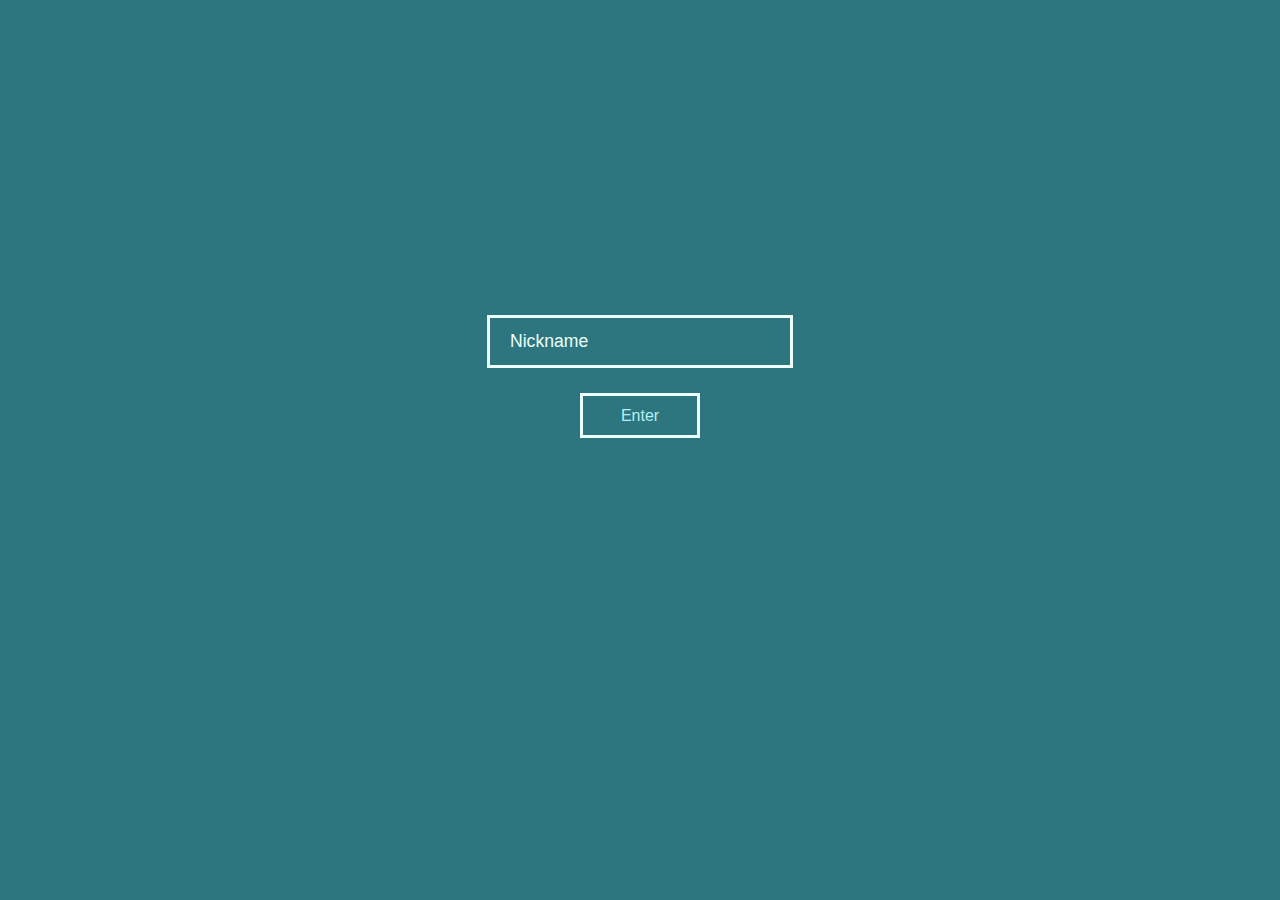
<file: index.html>
<!DOCTYPE HTML>
<html>
    <head>
        <title>LiveChat | Login</title>
        <link href = "login.css" type = text/css rel = stylesheet>
        <script src = 'https://cdn.firebase.com/js/client/2.4.1/firebase.js'></script>
        <script src = 'https://ajax.googleapis.com/ajax/libs/jquery/1.11.1/jquery.min.js'></script>
    </head>
    <body>
        <div id = 'login-panel'>
            <input type = text id = 'email' placeholder = "Nickname" autocorrect="off" autocapitalize="off" 
spellcheck="false">
            <button type = "button" onclick = "login()">Enter</button>
        </div>
        <script src = 'login.js'></script>
    </body>
</html>
</file>
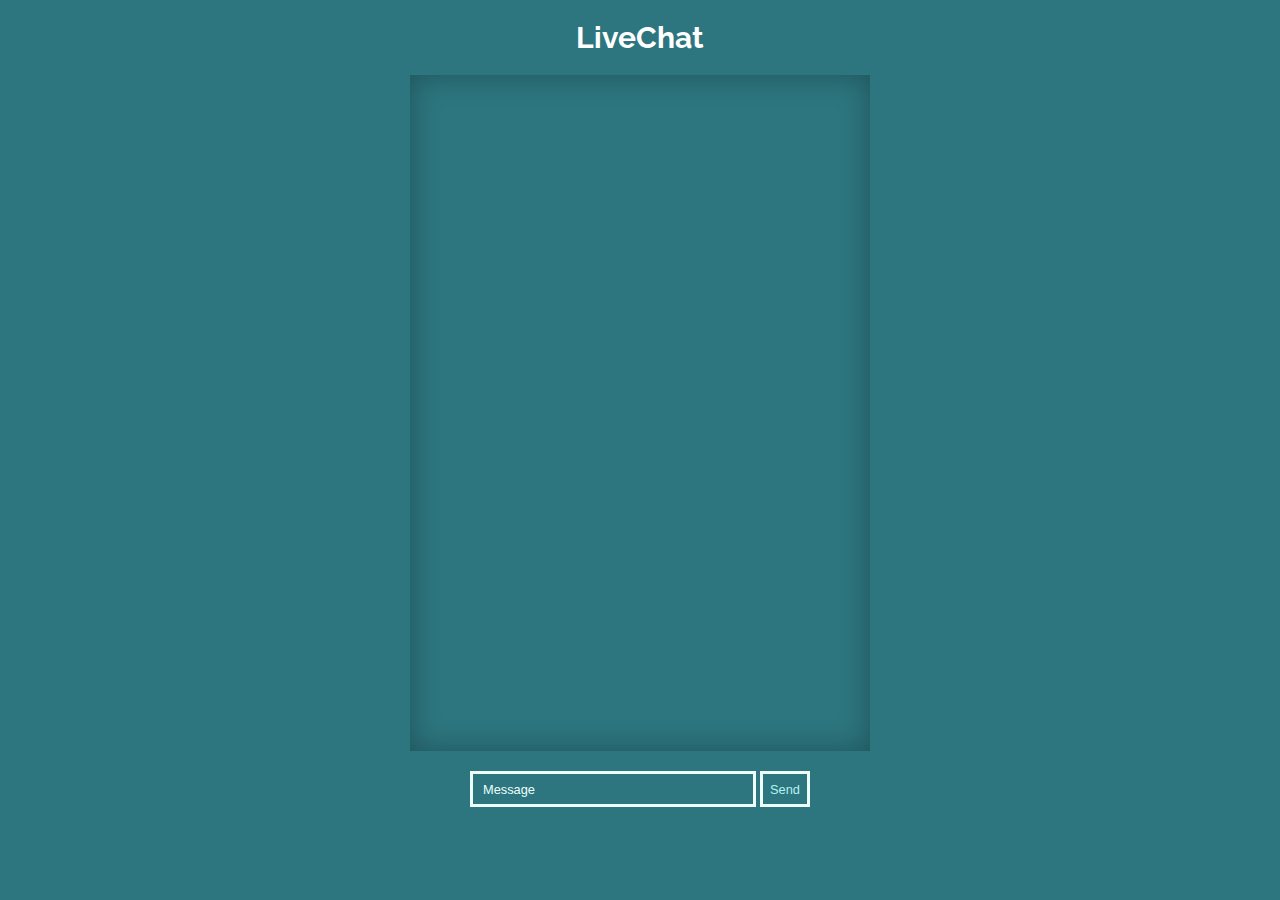
<file: chat.html>
<!DOCTYPE HTML>
<html>
    <head>
        <title>LiveChat</title>
        <link href = "chat.css" type = text/css rel = stylesheet>
        <link href='https://fonts.googleapis.com/css?family=Raleway' rel='stylesheet' type='text/css'>
        <script src = 'https://cdn.firebase.com/js/client/2.4.1/firebase.js'></script>
        <script src = 'https://ajax.googleapis.com/ajax/libs/jquery/1.11.1/jquery.min.js'></script>
    </head>
    <body>
        <h1>LiveChat</h1>
        <div id = 'messagesDiv'></div>
        <input type = 'text' id = 'messageInput' placeholder= "Message" autocorrect="off" autocapitalize="off" 
spellcheck="false">
        <button type = "button" onclick= "send()">Send</button>
        <script src = "chat.js"></script>
    </body>
</html>
</file>
<file: login.css>
body {
    background-color: #2D767F;
}

#login-panel {
    margin: auto;
    margin-top: 35vh;
    width: 500px;
    text-align: center;
}

input {
    margin: auto;
    display: block;
    width: 260px;
    height: 45px;
    padding-left: 20px;
    padding-right: 20px;
    color: #B4F1F1;
    border: 3px solid #ECFFFB;
    background-color: transparent;
    margin-top: 15px;
    font-size: 110%;
}

input:focus {
    outline: none; 
    border-style: double;
}

button {
    border: 3px solid #ECFFFB;
    background-color: transparent;
    color: #B4F1F1;
    width: 120px;
    height: 45px;
    margin-top: 25px;
    margin-left: 7px;
    margin-right: 7px;
    font-size: 100%;    
}

button:hover {
    border-color: #B4F1F1;
}

::-webkit-input-placeholder { /* WebKit, Blink, Edge */
    color: #ECFFFB;
}
:-moz-placeholder { /* Mozilla Firefox 4 to 18 */
    color: #ECFFFB;
    opacity: 1;
}
::-moz-placeholder { /* Mozilla Firefox 19+ */
    color: #ECFFFB;
    opacity: 1;
}
:-ms-input-placeholder { /* Internet Explorer 10-11 */
    color: #ECFFFB;
}
:placeholder-shown { /* Standard (https://drafts.csswg.org/selectors-4/#placeholder) */
    color: #ECFFFB;
}
</file>
<file: chat.css>
body {
    background-color: #2D767F;
    text-align: center;
}

h1 {
    color: white;
    font-size: 30px;
    font-family: 'Raleway', sans-serif;
}

input {
    margin: auto;
    display: inline;
    width: 260px;
    height: 30px;
    padding: 0;
    padding-left: 10px;
    padding-right: 10px;
    color: #B4F1F1;
    border: 3px solid #ECFFFB;
    background-color: transparent;
    font-size: 80%;
}

input:focus {
    outline: none; 
    border-style: double;
}

#messagesDiv {
    width: 450px;
    height: 74vh;
    max-height: 74vh;
    overflow-y: auto;
    margin: auto;
    margin-bottom: 20px;
    box-shadow: inset 0 0 30px rgba(0,0,0,0.3);
    padding: 5px;
}


#messagesDiv::-webkit-scrollbar {
    width: 0.5em;
}
 
#messagesDiv::-webkit-scrollbar-track {
    -webkit-box-shadow: inset 0 0 6px rgba(0,0,0,0.3);
    border-radius: 4px;
}
 
#messagesDiv::-webkit-scrollbar-thumb {
    opacity: 0.8;
    background-color: #B4F1F1;
    border-radius: 4px;
}

p {
    font-family: sans-serif;
    font-size: 14px;
}

.message {
    padding: 8px;
    display: inline;
    background-color: #ECFFFB;
    color: #2D767F;
    border-radius: 5px;
}

.selfMessage {
    padding: 8px;
    display: inline;
    background-color: #B4F1F1;
    color: #2D767F;
    border: 1.5px solid #2D767F;
    border-radius: 5px;
}

.messageContainer {
    margin: 25px;
    text-align: left;
}

.selfMessageContainer {
    margin: 25px;
    text-align: right;
}

button {
    text-align: center;
    padding: 0;
    margin: auto;
    display: inline;
    width: 50px;
    height: 36px;
    color: #B4F1F1;
    border: 3px solid #ECFFFB;
    background-color: transparent;
    font-size: 80%;
}

button:hover {
    border-color: #B4F1F1;
}

::-webkit-input-placeholder { /* WebKit, Blink, Edge */
    color: #ECFFFB;
}
:-moz-placeholder { /* Mozilla Firefox 4 to 18 */
    color: #ECFFFB;
    opacity: 1;
}
::-moz-placeholder { /* Mozilla Firefox 19+ */
    color: #ECFFFB;
    opacity: 1;
}
:-ms-input-placeholder { /* Internet Explorer 10-11 */
    color: #ECFFFB;
}
:placeholder-shown { /* Standard (https://drafts.csswg.org/selectors-4/#placeholder) */
    color: #ECFFFB;
}

@media screen and (max-width: 1000px) {
    #messagesDiv{
        width: 90vw;
        height: 80vh;
        max-height: 80vh;
    }
    
    button {
        width: 15vw;
        height: 85px;
        font-size: 30px;
    }
    
    input {
        width: 75vw;
        height: 79px;
        font-size: 30px;
    }
    
    h1 {
        font-size: 60px;
    }
}
</file>
